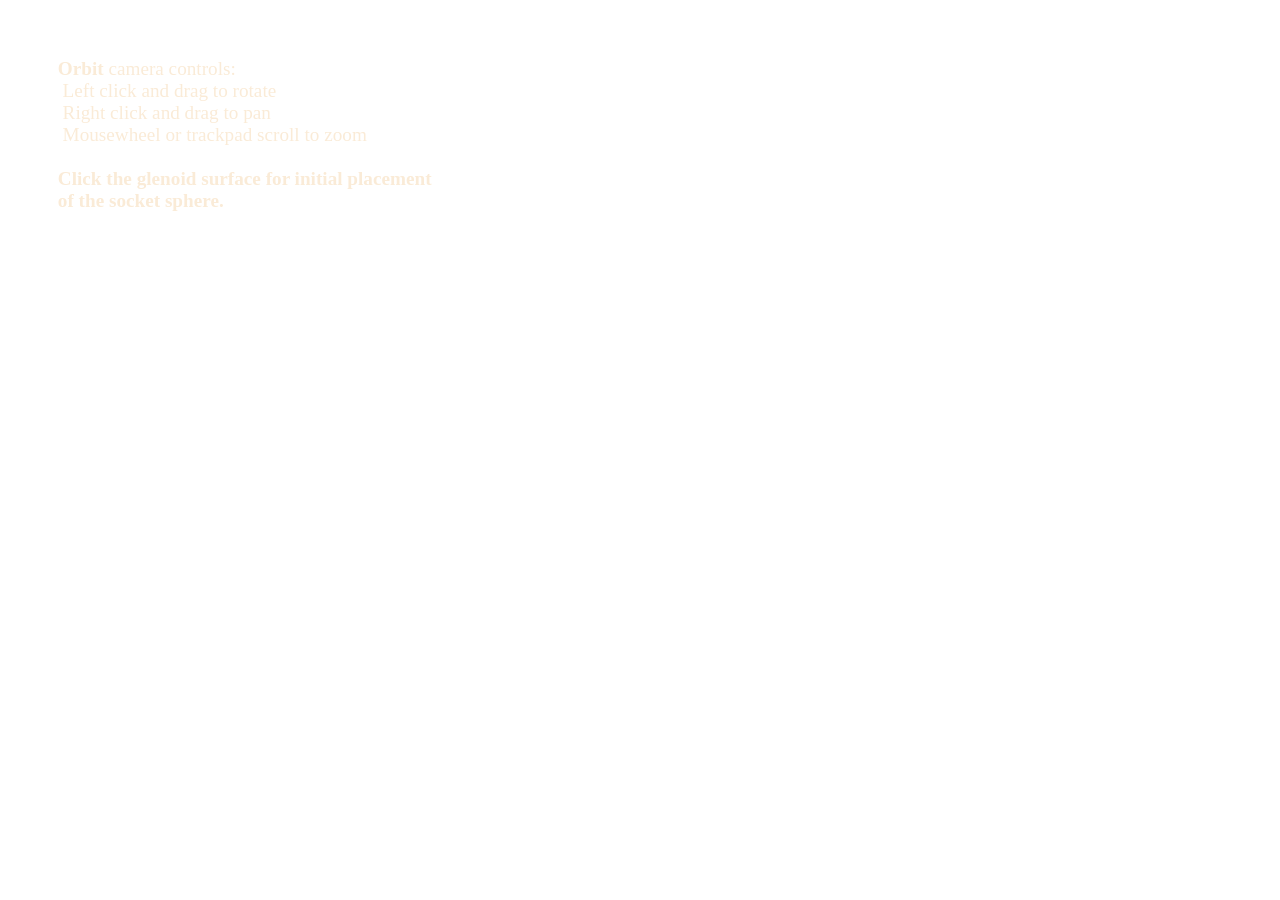
<file: index.html>
<!DOCTYPE html>
<html lang="en">
<head>
    <meta charset="UTF-8">
    <meta name="viewport" content="width=device-width, initial-scale=1.0">
    <title>JDW Simple Viewer</title>
    <link type="text/css" rel="stylesheet" href="css/main.css">
    <script type="importmap">
        {
            "imports": {
                "three": "https://threejs.org/build/three.module.js",
                "three/addons/": "src/jsm"
            }
        }
    </script>
</head>
<body>
    <div id="infoPanel">
        <strong>Orbit</strong> camera controls: <br/>
        &nbsp;Left click and drag to rotate<br/>
        &nbsp;Right click and drag to pan<br/>
        &nbsp;Mousewheel or trackpad scroll to zoom <br/>
        <br/>
        <div id="instructionalTextStep1">
            <strong>Click the glenoid surface for initial placement of the socket sphere.</strong>
        </div>
        
        <div id="instructionalTextStep2">
            <strong>Adjust the sphere with the control gizmo as desired.</strong>
        </div>
    </div>
    <script type="module" src="src/simpleviewer.js"></script>
</body>
</html>
</file>
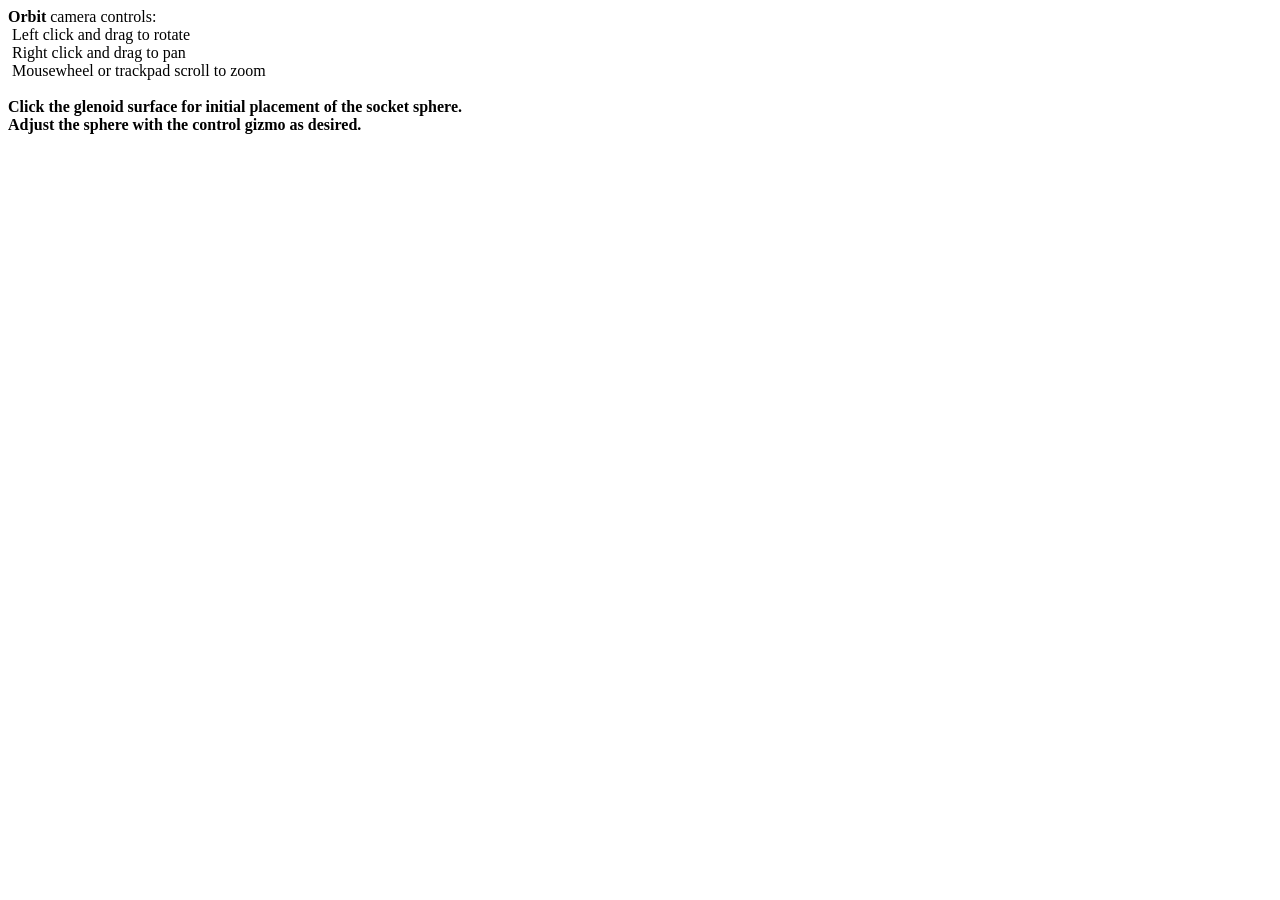
<file: arthrex/index.html>
<!DOCTYPE html>
<html lang="en">
<head>
    <meta charset="UTF-8">
    <meta name="viewport" content="width=device-width, initial-scale=1.0">
    <title>JDW Simple Viewer</title>
    <link type="text/css" rel="stylesheet" href="http://localhost:5500/css/main.css">
    <script type="importmap">
        {
            "imports": {
                "three": "https://threejs.org/build/three.module.js",
                "three/addons/": "http://localhost:5500/src/jsm/"
            }
        }
    </script>
</head>
<body>
    <div id="infoPanel">
        <strong>Orbit</strong> camera controls: <br/>
        &nbsp;Left click and drag to rotate<br/>
        &nbsp;Right click and drag to pan<br/>
        &nbsp;Mousewheel or trackpad scroll to zoom <br/>
        <br/>
        <div id="instructionalTextStep1">
            <strong>Click the glenoid surface for initial placement of the socket sphere.</strong>
        </div>
        
        <div id="instructionalTextStep2">
            <strong>Adjust the sphere with the control gizmo as desired.</strong>
        </div>
    </div>
    <script type="module" src="http://localhost:5500/src/simpleviewer.js"></script>
</body>
</html>
</file>
<file: css/main.css>
#infoPanel {
	position: absolute;
    font-size: 1.5vmax;
	top: 5vh;
    left: 5vh;
	width: 32vw;
	padding: 1vw;
	box-sizing: border-box;
	text-align: left;
	z-index: 1;
    color:antiquewhite;
}

#instructionalTextStep2 {
    display:none;
}
</file>
